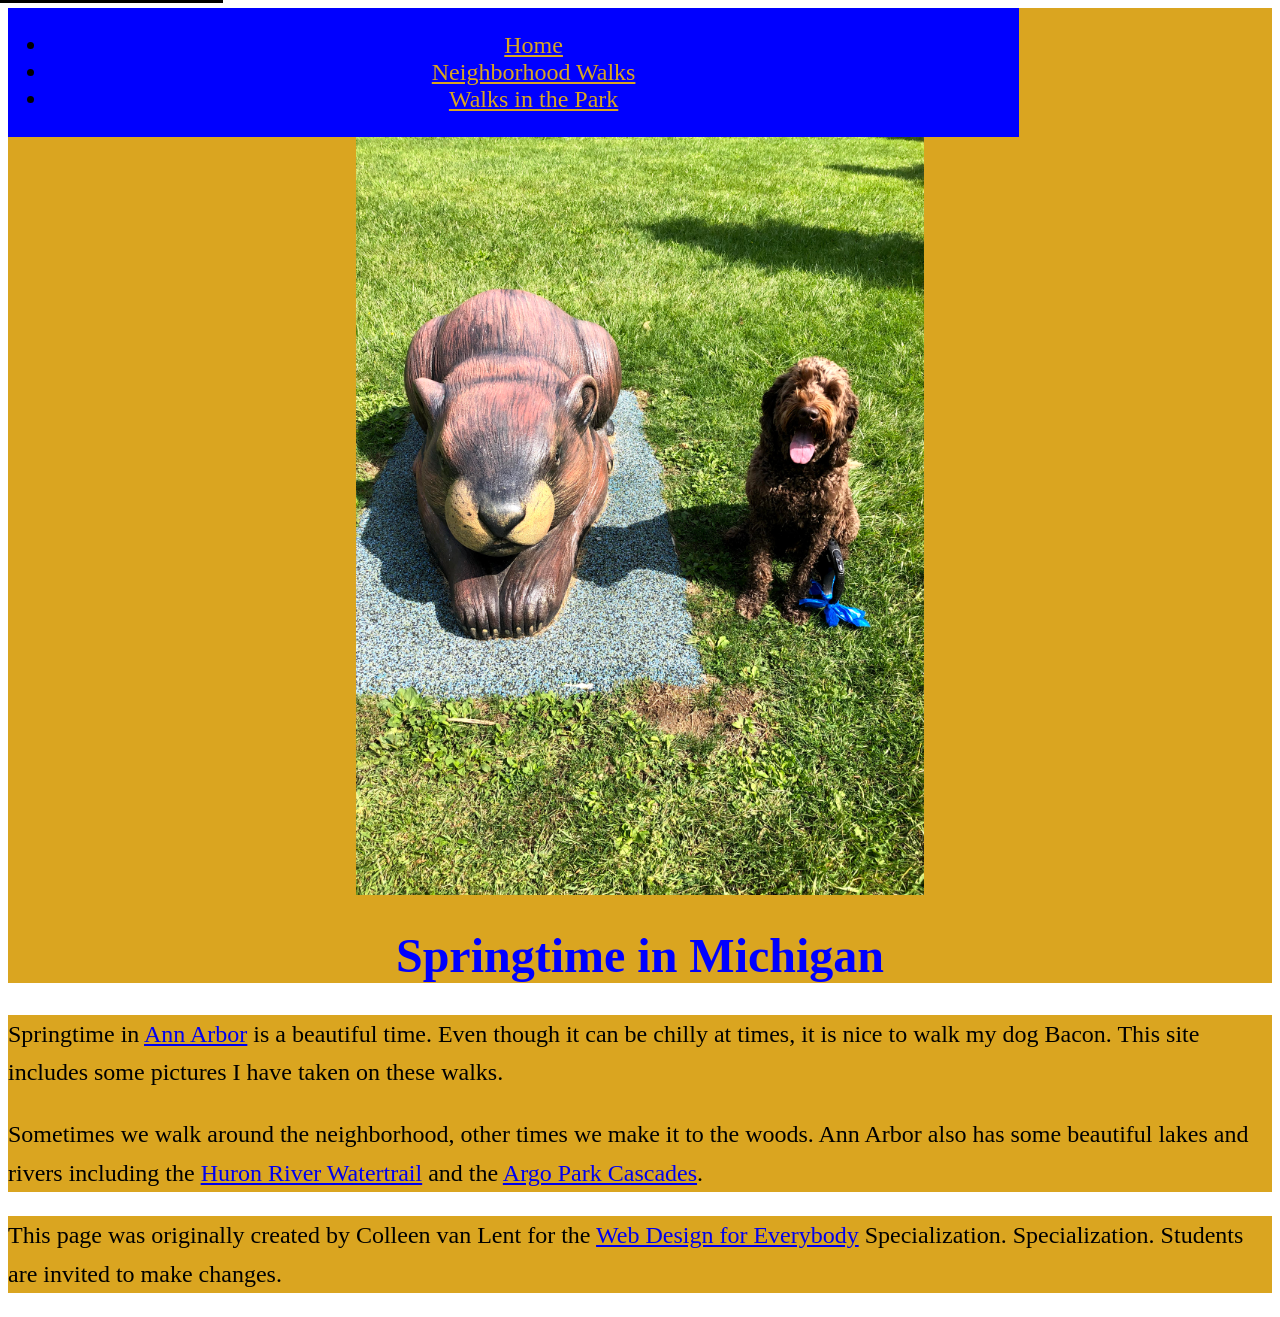
<file: CSS-HOMEWORK2/index.html>
<!DOCTYPE html>
<html lang="en">

<head>
  <meta charset="utf-8">
  <meta name="viewport" content="width=device-width">
  <title>Springtime In Michigan</title>
  <link rel="stylesheet" href="css/style.css">
  
</head>

<body>
<a class="skip-link" href="#main"> Skip to Main Content</a>
  <header>
    <nav>
      <ul>
        <li><a href="index.html">Home</a></li>
        <li><a href="neighborhood.html">Neighborhood Walks</a></li>
        <li><a href="parks.html">Walks in the Park</a></li>
      </ul>
    </nav>
    <img src="images/BaconGallupPark.jpg" width="200" alt="Brown Labradoodle sitting next to a statue.">
    <h1>Springtime in Michigan</h1>
  </header>
  <main id="main">
    <p>Springtime in <a href="https://www.michigan.org/city/ann-arbor">Ann Arbor</a> is a beautiful time. Even though
      it can be chilly at times, it is nice to walk my dog Bacon. This site includes some pictures I have taken on
      these walks. </p>

    <p>Sometimes we walk around the neighborhood, other times we make it to the woods. Ann Arbor also has some
      beautiful lakes and rivers including the <a
        href="https://www.annarbor.org/things-to-do/recreation-outdoors/huron-river/">Huron River Watertrail</a> and
      the <a href="https://www.a2gov.org/departments/Parks-Recreation/parks-places/argo/pages/default.aspx">Argo Park
        Cascades</a>.</p>

  </main>
  <footer>
    <p>This page was originally created by Colleen van Lent for the <a
        href="https://www.coursera.org/specializations/web-design"> Web Design for Everybody</a> Specialization.
      Specialization. Students are invited to make changes.</p>
  </footer>

</body>

</html>
</file>
<file: CSS-HOMEWORK2/css/style.css>
body{
  font-family:'Times New Roman', Times, serif;
  font-size: 150%;
}
.skip-link { 
  position: absolute;
  top: -40px;
  left: 0;
  background: #000;
  color: #fff;
  padding: 8px;
  z-index: 100;
}
.skip-link:focus {
  top: 0;
}
header {
  background-color: goldenrod;
}
nav {
  background-color: blue;
  text-align: center;
  display: inline-block;
  width: 80%;
}
nav a{
  color: goldenrod;
}
nav img {
  width:10%;
  position: relative;
  top:20px;
}
main {
  background-color: goldenrod;
  font-size: 100%;
}
footer {
  background-color: goldenrod;
}
/*
li {
  display: inline-block;
  width:25%;
  margin-right: 15px;
}
*/
h1{
  text-align: center;
  font-family: 'Times New Roman', Times, serif;
  color: blue;
}
p {
  line-height: 1.6;
}
.grid{
  display: grid;
  grid-template-columns: 40% 40%;
  justify-content: center;
  align-items: center;
  row-gap: 20px;
}
.grid img{ 
  width: 100%;
}
.flex { 
  display: flex;
  flex-wrap: wrap;
  justify-content: space-around;
}
main div {
  display: flex;
  flex-wrap: wrap;
  justify-content: center;
  gap: 20px;
}
img {
  display:block;
  margin-left:auto;
  margin-right: auto;
  width: 45%;
}
</file>
